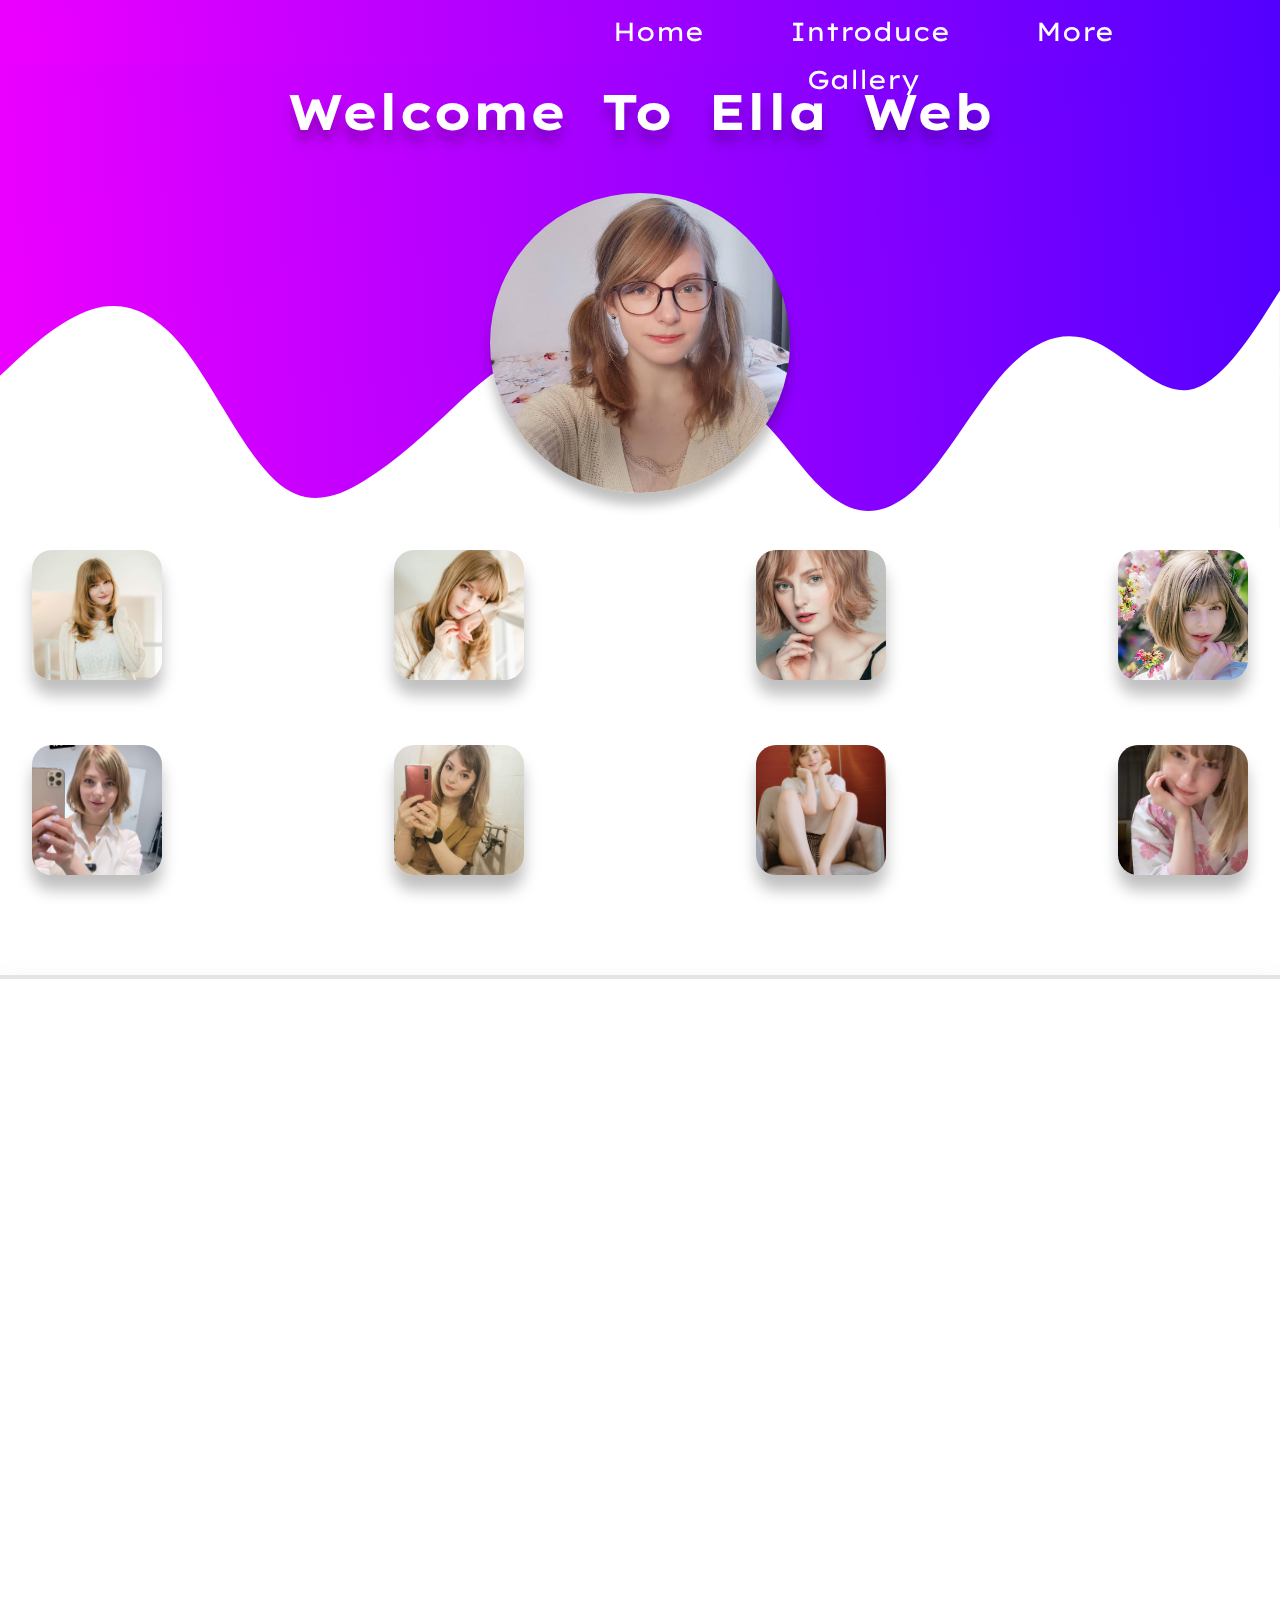
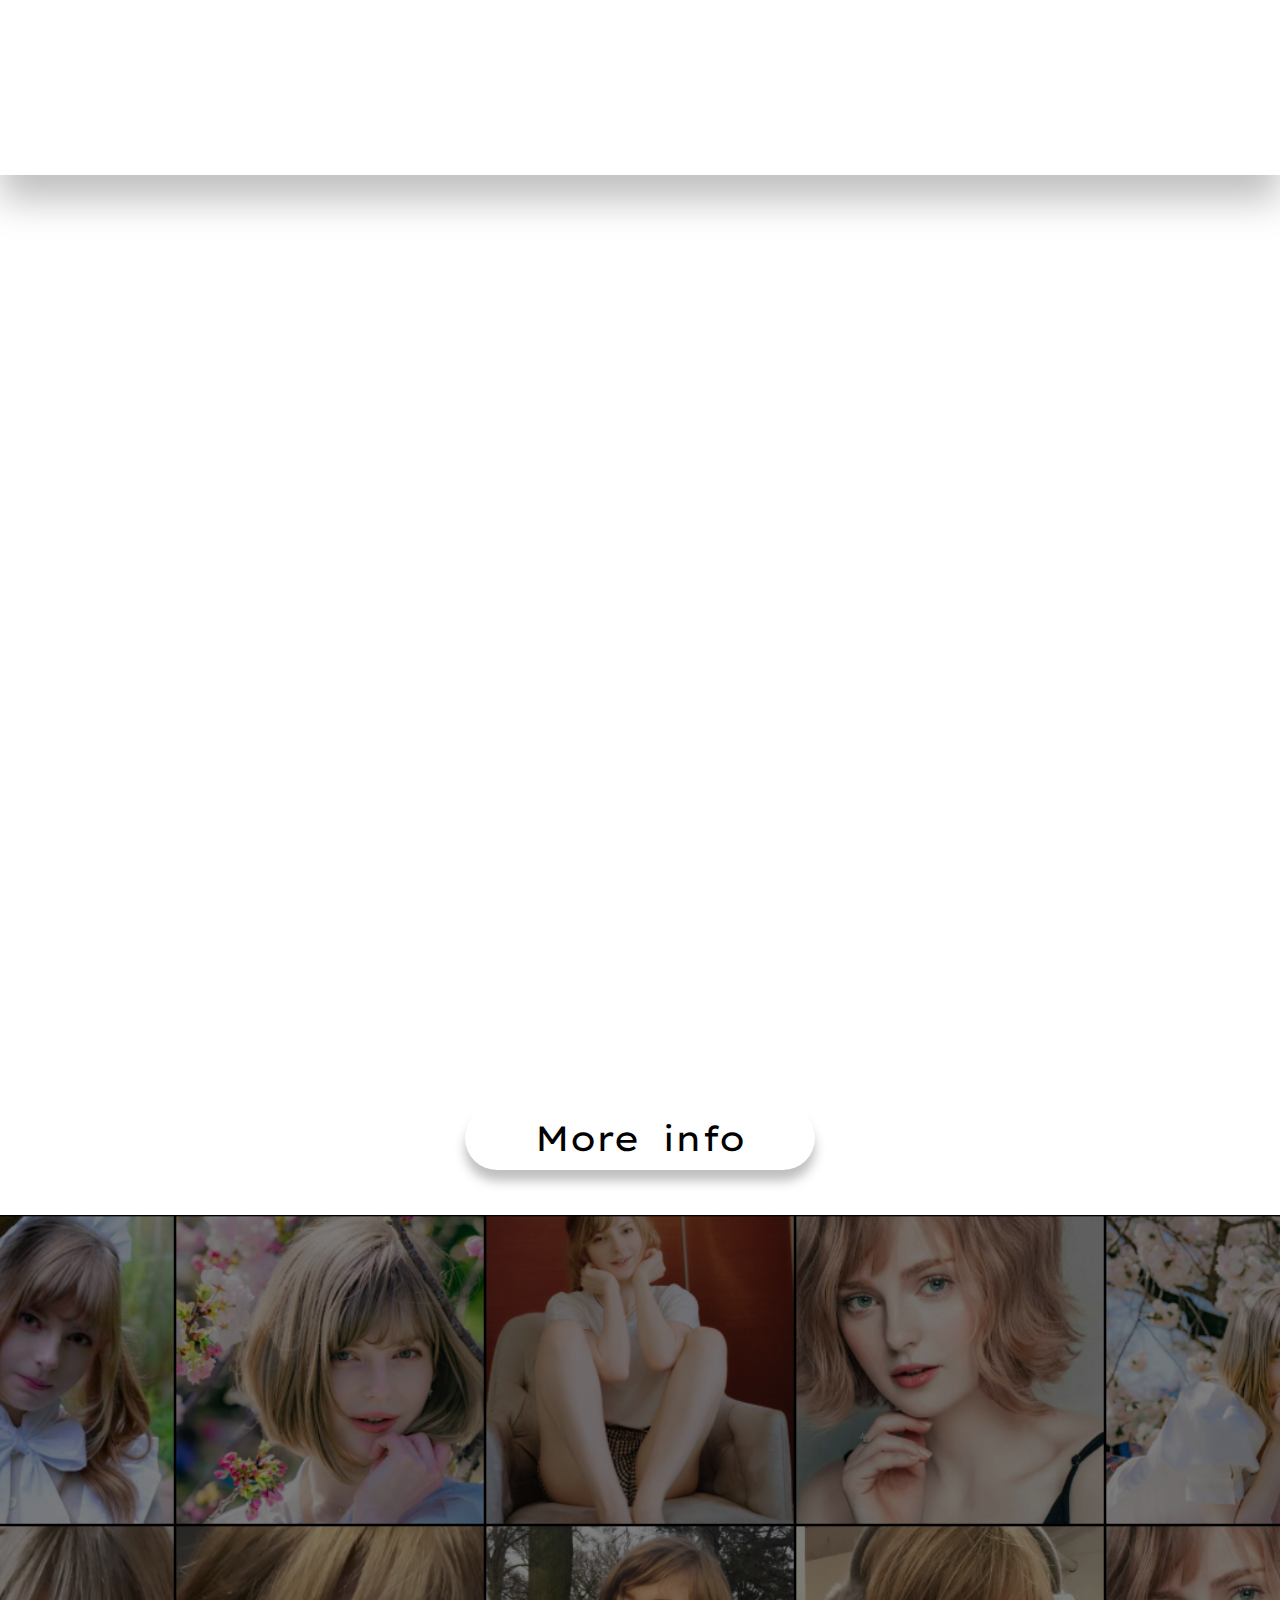
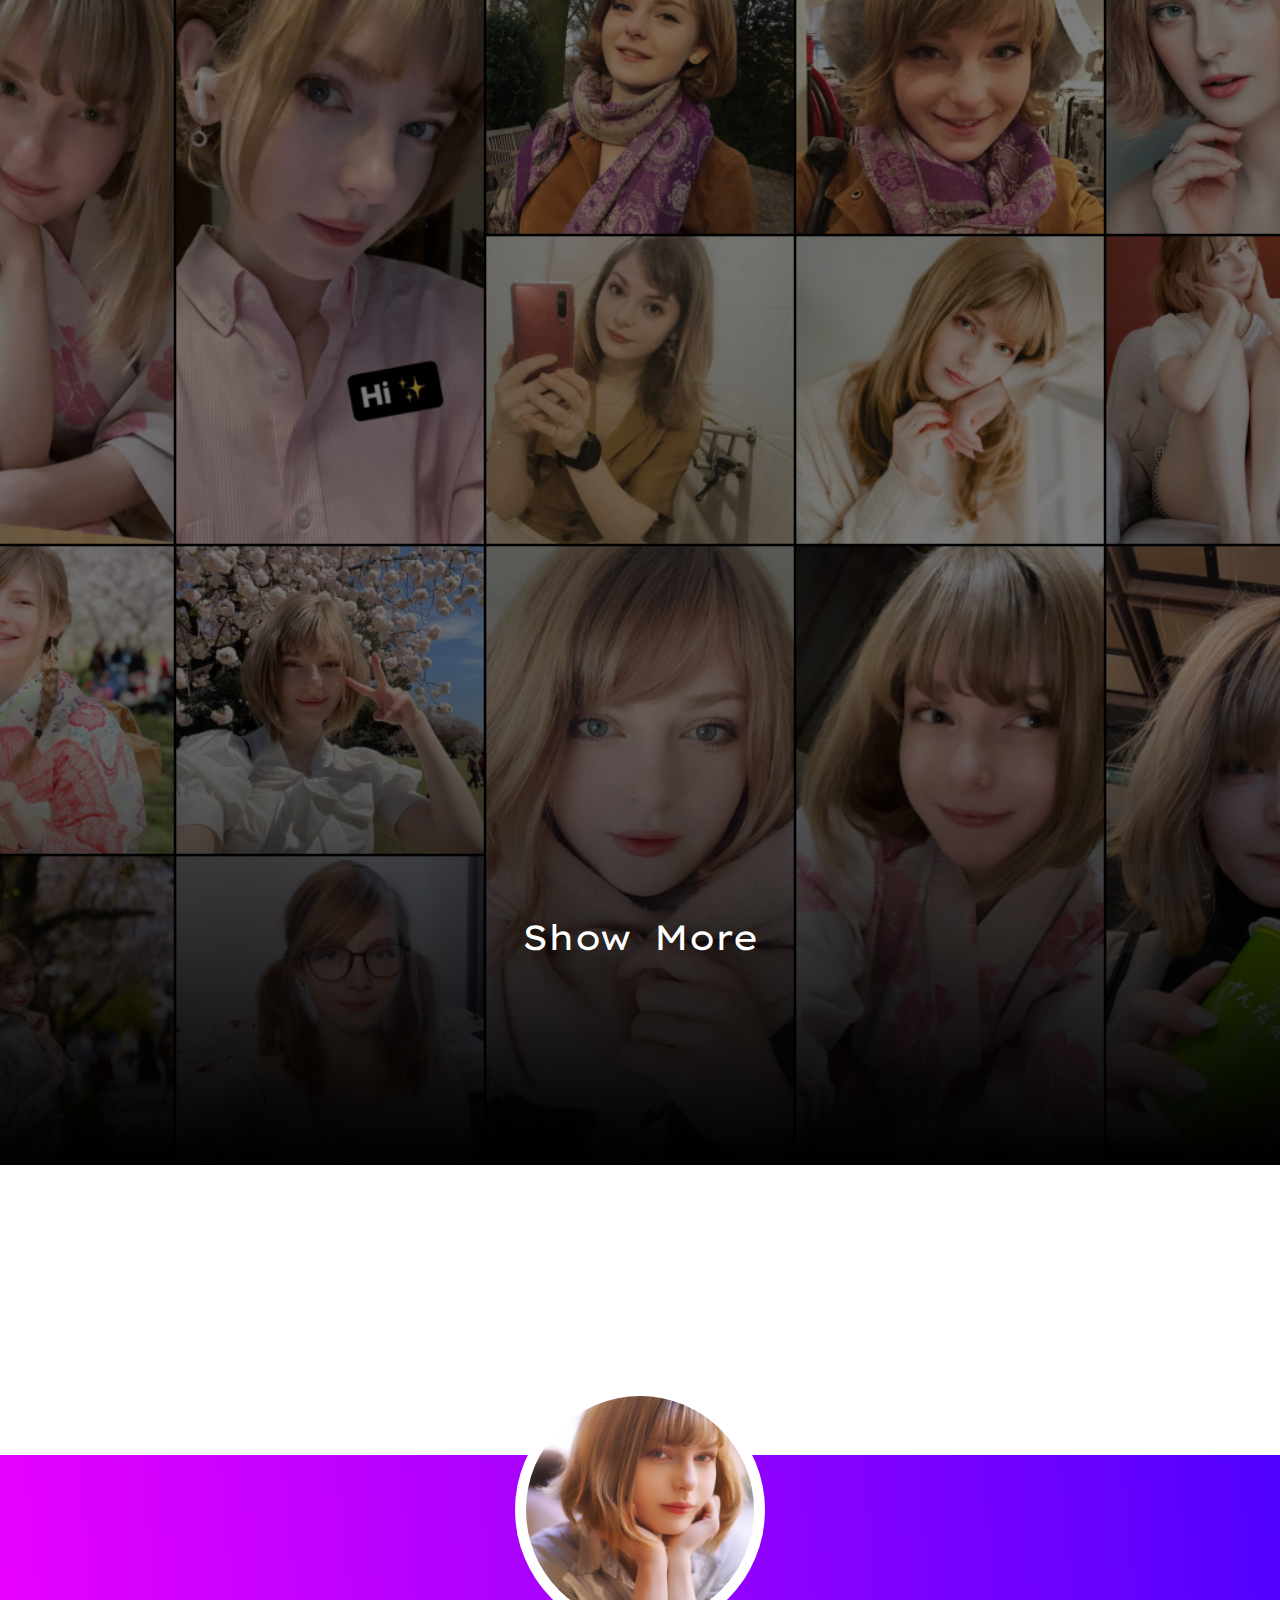
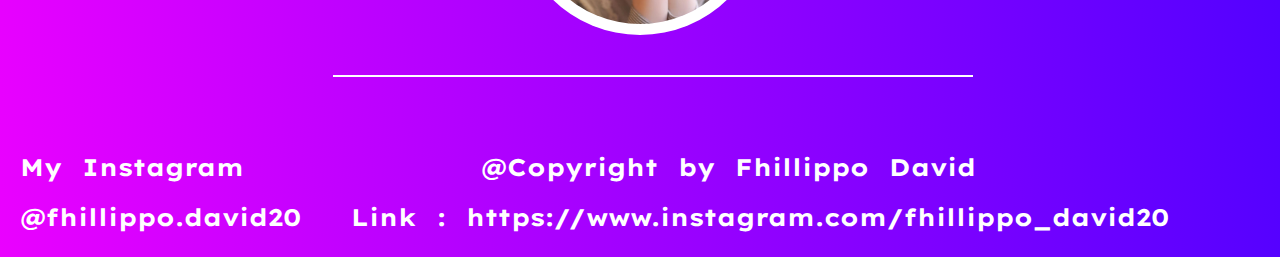
<file: index.html>
<!DOCTYPE html>
<html lang="en">
  <head>
    <meta charset="UTF-8" />
    <meta http-equiv="X-UA-Compatible" content="IE=edge" />
    <meta name="viewport" content="width=device-width, initial-scale=1.0" />
    <link rel="stylesheet" href="style.css" />
    <title>Ella Web</title>

    <!-- <style>
        @import url('https://fonts.googleapis.com/css2?family=Alkalami&family=Lexend+Exa:wght@200;500&display=swap');
    </style> -->

    <style>
      @import url("https://fonts.googleapis.com/css2?family=Alkalami&family=Lexend+Exa:wght@200;500&family=Sofia&display=swap");
    </style>

    <link rel="stylesheet" href="css/animate.css" />
</head>
<body id="home">
  <nav>
    <div id="clock"></div>
    <ul>
      <li><a href="#home">Home</a></li>
      <li><a href="#introduce">Introduce</a></li>
      <li><a href="#more">More</a></li>
      <li><a href="#galeri">Gallery</a></li>
    </ul>
  </nav>
    <!-- header atas -->
    <!-- judul -->
    <div class="atas"> 
      <div class="jdl">
        <h1 class="ellaweb">Welcome To Ella Web</h1>
      </div>
      <div class="gambar">
        <img class="profile" src="./asset/Untitled.jpg" alt="" />
      </div>
    </div>
    <svg xmlns="http://www.w3.org/2000/svg" viewBox="0 0 1440 320">
      <path
        fill="#ffffff"
        fill-opacity="1"
        d="M0,128L17.1,112C34.3,96,69,64,103,53.3C137.1,43,171,53,206,96C240,139,274,213,309,245.3C342.9,277,377,267,411,245.3C445.7,224,480,192,514,160C548.6,128,583,96,617,117.3C651.4,139,686,213,720,218.7C754.3,224,789,160,823,160C857.1,160,891,224,926,256C960,288,994,288,1029,256C1062.9,224,1097,160,1131,122.7C1165.7,85,1200,75,1234,90.7C1268.6,107,1303,149,1337,144C1371.4,139,1406,85,1423,58.7L1440,32L1440,320L1422.9,320C1405.7,320,1371,320,1337,320C1302.9,320,1269,320,1234,320C1200,320,1166,320,1131,320C1097.1,320,1063,320,1029,320C994.3,320,960,320,926,320C891.4,320,857,320,823,320C788.6,320,754,320,720,320C685.7,320,651,320,617,320C582.9,320,549,320,514,320C480,320,446,320,411,320C377.1,320,343,320,309,320C274.3,320,240,320,206,320C171.4,320,137,320,103,320C68.6,320,34,320,17,320L0,320Z"
      ></path>
    </svg>
    <!-- judul -->
    <!-- header atas -->

    <!-- small picture -->
    <div class="flex-bungkus">
      <div class="flex-atas">
        <img src="./asset/one.jpeg" alt="" class="one wow bounceInLeft" />
        <img src="./asset/two.jpeg" alt="" class="two wow bounceInLeft" />
        <img src="./asset/five.jpeg" alt="" class="five wow bounceInRight" />
        <img src="./asset/six.jpeg" alt="" class="six wow bounceInRight" />
      </div>
      <div class="flex-bawah">
        <img src="./asset/three.jpeg" alt="" class="three wow bounceInLeft" />
        <img src="./asset/four.jpeg" alt="" class="four wow bounceInLeft" />
        <img src="./asset/seven.jpeg" alt="" class="seven wow bounceInRight" />
        <img src="./asset/eight.jpeg" alt="" class="eight wow bounceInRight" />
      </div>
    </div>
    <!-- small picture -->
    <!-- introduce -->
    <div class="introduce" id="introduce">
      <div class="x">
        <h1 class="who wow fadeInDown" data-wow-delay="1s">Who is Ella ?</h1>
        <p class="explain1 wow fadeInDown" data-wow-delay="1s">
          Ella Freya is a model from <br />
          the Netherlands Currently <br />
          Ella Freya is also studying <br />
          Japanese. Ella Freya also <br />
          often creates content <br />
          related to Japan through <br />
          her social media accounts <br />
          such as her TikTok, <br />
          Instagram and YouTube.
        </p>
      </div>
      <div class="y">
        <img src="./asset/ella1.jpg" alt="" class="ella1 wow fadeInDown" data-wow-delay="1.5s"/>
        <img src="./asset/ella2.jpg" alt="" class="ella2 wow fadeInRight" data-wow-delay="1.5s"/>
        <img src="./asset/ella3.jpg" alt="" class="ella3 wow fadeInLeft" data-wow-delay="1.5s"/>
      </div>
    </div>
    <!-- akhir introduce -->

    <!-- information -->
    <div class="bungkus-info">
      <div class="info" id="more">
        <div class="a">
          <p class="explain2 wow fadeInLeft" data-wow-delay="1s">
            Ella Freya is a model <br />
            from the Netherlands <br />
            Currently Ella Freya is <br />
            also studying Japanese. <br />
            Ella Freya also often <br />
            creates content related <br />
            to Japan through her <br />
            social media accounts <br />
            such as her TikTok, <br />
            Instagram and YouTube.
          </p>
        </div>
        <div class="b">
          <img src="./asset/circle.jpg" alt="" class="circle wow fadeInUp" data-wow-delay="1.5s"/>
          <div class="bulat1 wow fadeInLeft" data-wow-delay=".8s"></div>
          <div class="bulat2 wow fadeInRight" data-wow-delay=".9s"></div>
          <div class="bulat3 wow fadeInDown" data-wow-delay="1s"></div>
        </div>
      </div>
      <div class="center">
        <a href="info.html" class="button1">More info</a>
      </div>
    </div>
    <!-- akhir information -->

    <!-- galeri -->
    <div class="bungkus-galeri">
      <div class="background" id="galeri">
        <p class="re4 wow bounceInDown" data-wow-delay="1s">
          Ashley's character in RE 4 <br />
          Remake is played by Ella <br />
          Freya, who is a model from the <br />
          Netherlands. <br />
          <br />
  
          Ella Freya has a beautiful face <br />
          and has good Japanese <br />
          language skills, that's what <br />
          made Capcom attracted to <br />
          make Ella Freya a game model <br />
          for Ashley's character.
        </p>
      </div>
      <div class="center-g">
        <a href="galeri.html" class="button2">Show More</a>
      </div>
    </div>

    <!-- <div class="background">
        <div class="galeri1">
            <div class="photo1"></div>
            <div class="photo2"></div>
            <div class="photo3"></div>
            <div class="photo4"></div>
            <div class="photo5"></div>
            <div class="photo6"></div>
            <div class="photo7"></div>
            <div class="photo8"></div>
            <div class="photo9"></div>
            <div class="photo10"></div>
            <div class="photo11"></div>
            <div class="photo12"></div>
            <div class="photo13"></div>
            <div class="photo14"></div>
            <div class="photo15"></div>
            <div class="photo14"></div>
            <div class="photo15"></div>
            <div class="photo16"></div>
            <div class="photo17"></div>
            <div class="photo18"></div>
            <div class="photo19"></div>
            <div class="photo20"></div>
            <div class="photo21"></div>
            <div class="photo22"></div>
            <div class="photo23"></div>
            <div class="photo24"></div>
         </div>
     </div> -->

    <!-- galeri 1 -->

    <!-- footer -->
    <div class="footer">
      <div class="bungkus-foto">
        <div class="foto1">
          <img src="./asset/bottom.jpeg" alt="" class="bottom1" />
        </div>
      </div>
      <div class="line"></div>
      <div class="deadline">
        <div class="tulis-kiri">
          <p class="left-1">My Instagram</p> <br>
          <p class="left-2">@fhillippo.david20</p>
        </div>
        <div class="tulis-tengah">
          <p class="copy">@Copyright by Fhillippo David</p> <br>
          <p class="left-3">Link : <a href="https://www.instagram.com/fhillippo_david20" class="ig">https://www.instagram.com/fhillippo_david20</a> </p>
        </div>
      </div>
    </div>
    <!-- akhir footer -->

    <script src="js/wow.min.js"></script>
    <script>
      new WOW().init();

      function updateClock() {
      var now = new Date();
      var hours = now.getHours();
      var minutes = now.getMinutes();
      var seconds = now.getSeconds();

      // Mengatur format waktu
      var timeString = hours.toString().padStart(2, '0') + ':' +
        minutes.toString().padStart(2, '0') + ':' +
        seconds.toString().padStart(2, '0');

      // Memperbarui tampilan jam pada elemen dengan ID "clock"
      document.getElementById('clock').textContent = timeString;
    }

    // Memanggil fungsi updateClock setiap detik
    setInterval(updateClock, 1000);

    </script>
</body>
</html>
</file>
<file: style.css>
* {
  margin: 0;
  padding: 0;
  transition: all 0.2s linear;
  font-family: "Lexend Exa", sans-serif;
  scroll-padding-top: 5.5rem;
  scroll-behavior: smooth;
}

/* header utama
div atas */
.atas {
  width: 100%;
  height: 530px;
  background-image: linear-gradient(265.96deg, #5200ff 0%, #eb00ff 98.32%);
  box-sizing: border-box;
  position: relative;
}
/* div atas */
/* wave */
svg {
  /* background-image: linear-gradient(265.96deg, #5200FF 0%, #EB00FF 98.32%); */
  /* position: absolute; */
  position: relative;
  margin-top: -5900px;
}

.gambar {
  position: relative;
  width: 100%;
  display: flex;
  justify-content: center;
  padding-top: 50px;
  z-index: 5;
}
/* wave */
/* title */
.ellaweb {
  color: white;
  /* font-family: sans-serif; */
  font-weight: 700;
  font-size: 50px;
  word-spacing: 15px;
  text-align: center;
  padding-top: 80px;
  text-shadow: 0px 12px 12px rgba(0, 0, 0, 0.25);
}
/* title */
/* profile */
.profile {
  width: 300px;
  height: 300px;
  border-radius: 100%;
  margin-bottom: 600px;
  box-shadow: 0px 12px 12px rgba(0, 0, 0, 0.25);
  object-fit: cover;
}
/* profile */
/* akhir header utama */

/* small picture*/
.flex-bungkus {
  position: relative;
  width: 95%;
  margin: auto;
  display: flex;
  flex-direction: column;
  gap: 65px;
  z-index: 10000000;
}

.flex-bungkus img {
  width: 130px;
  height: 130px;
  border-radius: 20px;
  object-fit: cover;
  box-shadow: 0px 15px 15px rgba(0, 0, 0, 0.25);
}

.flex-atas {
  width: 100%;
  display: flex;
  justify-content: space-between;
}

.flex-bawah {
  width: 100%;
  display: flex;
  justify-content: space-between;
  flex-wrap: wrap;
}
/* akhir small picture*/

/* introduce */
.introduce {
  width: 100%;
  height: 800px;
  border-top: rgba(0, 0, 0, 0.1) 4px solid;
  margin-top: 100px;
  box-shadow: 0px 25px 35px rgba(0, 0, 0, 0.25);
  box-sizing: border-box;
  display: flex;
}

.x {
  width: 50%;
}

.y {
  width: 50%;
  position: relative;
}

.who {
  /* font-family: sans-serif; */
  font-weight: 700;
  font-size: 70px;
  line-height: 80px;
  margin-left: 60px;
  margin-top: 150px;
}

.explain1 {
  /* font-family: sans-serif; */
  font-weight: 400;
  font-size: 35px;
  line-height: 45px;
  word-spacing: 15px;
  margin-left: 60px;
  margin-top: 20px;
}

.ella1 {
  position: absolute;
  width: 300px;
  height: 300px;
  right: 30%;
  top: 13%;
  border-radius: 50px;
  object-fit: cover;
  border: 2px solid black;
}

.ella2 {
  position: absolute;
  width: 300px;
  height: 300px;
  right: 19%;
  top: 45%;
  border-radius: 50px;
  object-fit: cover;
  border: 2px solid black;
}

.ella3 {
  position: absolute;
  width: 300px;
  height: 300px;
  right: 54%;
  top: 40%;
  border-radius: 50px;
  object-fit: cover;
  z-index: -1;
  border: 2px solid black;
}

.ella1:hover {
  width: 400px;
  height: 400px;
  z-index: 1;
  transition: 0.8s;
}

.ella2:hover {
  width: 400px;
  height: 400px;
  z-index: 1;
  transition: 0.8s;
}

.ella3:hover {
  width: 400px;
  height: 400px;
  z-index: 1;
  transition: 0.8s;
}
/* akhir introduce */

/* information */
.bungkus-info {
  width: 100%;
  height: 790px;
  margin-top: 250px;
  box-sizing: border-box;
  position: relative;
}

.info {
  width: 100%;
  height: 790px;
  background: url(./asset/background.jpeg);
  background-size: cover;
  background-position: center;
  background-attachment: fixed;
  box-sizing: border-box;
  display: flex;
}

.a {
  width: 50%;
  box-sizing: border-box;
  display: flex;
  align-items: center;
  justify-content: center;
}

.b {
  width: 50%;
  box-sizing: border-box;
  position: relative;
}

.explain2 {
  color: white;
  /* font-family: sans-serif; */
  text-shadow: 0px 12px 12px rgba(0, 0, 0, 0.25);
  font-weight: 400;
  font-size: 35px;
  line-height: 45px;
  word-spacing: 15px;
}

.circle {
  position: absolute;
  width: 450px;
  height: 450px;
  right: 20%;
  top: 190px;
  border-radius: 100%;
  object-fit: cover;
  z-index: 1;
}

.bulat1 {
  position: absolute;
  width: 400px;
  height: 400px;
  right: 10%;
  top: 160px;
  background-color: white;
  border-radius: 100%;
}

.bulat2 {
  position: absolute;
  width: 400px;
  height: 400px;
  right: 35%;
  top: 160px;
  background-color: white;
  border-radius: 100%;
}

.bulat3 {
  position: absolute;
  width: 400px;
  height: 400px;
  right: 23%;
  top: 307px;
  background-color: white;
  border-radius: 100%;
}

.center {
  width: 100%;
  display: flex;
  justify-content: center;
  position: absolute;
  bottom: 45px;
}

.button1 {
  color: black;
  text-decoration: none;
  font-weight: 400;
  font-size: 35px;
  word-spacing: 10px;
  background-color: white;
  padding-inline: 70px;
  padding-bottom: 10px;
  padding-top: 10px;
  border-radius: 50px;
  box-shadow: 0px 11px 11px rgba(0, 0, 0, 0.25);
}

.button1:hover {
  background: #0000ff;
  color: white;
  transition: 0.8s;
}
/* akhir information */

/* galeri 1 */
.bungkus-galeri {
  width: 100%;
  height: 1550px;
  position: relative;
}

.background {
  width: 100%;
  height: 1550px;
  background-image: url(./asset/Group\ 9.png);
  background-size: cover;
  background-position: center;
  display: flex;
  justify-content: center;
  align-items: center;
}

.re4 {
  /* position: absolute;
    top: 50px; */
  color: white;
  /* font-family: sans-serif; */
  font-weight: 400;
  font-size: 32px;
  line-height: 60px;
  word-spacing: 15px;
  text-align: center;
}

.center-g {
  width: 100%;
  background: red;
  position: absolute;
  margin-top: -150px;
  display: flex;
  justify-content: center;
}

.button2 {
  color: white;
  font-weight: 400;
  font-size: 35px;
  word-spacing: 10px;
  margin-top: -100px;
  left: 699px;
  text-decoration: none;
}

.button2:hover {
  text-decoration: underline;
  transition: 1s;
}

/* .background {
    position: absolute;
    top: 2740px;
    width: 100%;
    height: 1014px;
    background-color: black;
}

.galeri1 {
    margin: auto;
    width: 100%;
    display: grid;
    grid-template-areas: 
    "photo1 photo2 photo3 photo4 photo5 photo6"
    "photo7 photo8 photo9 photo10 photo11 photo12"
    "photo13 photo14 photo15 photo16 photo17 photo18"
    "photo19 photo20 photo21 photo22 photo23 photo24"
    ;
    z-index: -1;
    opacity: 0.5;
}

.photo1 {
    grid-area: photo1;
    background-image: url(./asset/freya.jpeg);
    background-size: cover;
    background-repeat: no-repeat;
    background-position: center;
    min-height: 250px;
    border: solid 2px black;
}

.photo2 {
    grid-area: photo2;
    background-image: url(./asset/six.jpeg);
    background-size: cover;
    background-repeat: no-repeat;
    background-position: center;
    border: solid 2px black;
}

.photo3 {
    grid-area: photo3;
    background-image: url(./asset/seven.jpeg);
    background-size: cover;
    background-repeat: no-repeat;
    background-position: center;
    border: solid 2px black;
}

.photo4 {
    grid-area: photo4;
    background-image: url(./asset/five.jpeg);
    background-size: cover;
    background-repeat: no-repeat;
    background-position: center;
    border: solid 2px black;
}

.photo5 {
    grid-area: photo5;
    background-image: url(./asset/Ella\ Freya.jpeg);
    background-size: cover;
    background-repeat: no-repeat;
    background-position: center;
    border: solid 2px black;
}

.photo6 {
    grid-area: photo6;
    background-image: url(./asset/two.jpeg);
    background-size: cover;
    background-repeat: no-repeat;
    background-position: center;
    border: solid 2px black;
}

.photo7 {
    grid-area: photo7;
    background-image: url(./asset/delapan.jpeg);
    background-size: cover;
    background-repeat: no-repeat;
    background-position: center;
    border: solid 2px black;
    min-height: 250px;
}

.photo8 {
    grid-area: photo8;
    background-image: url(./asset/four.jpeg);
    background-size: cover;
    background-repeat: no-repeat;
    background-position: center;
    border: solid 2px black;
}

.photo9 {
    grid-area: photo9;
    background-image: url(./asset/ella2.jpg);
    background-size: cover;
    background-repeat: no-repeat;
    background-position: center;
    border: solid 2px black;
}

.photo10 {
    grid-area: photo10;
    background-image: url(./asset/ella1.jpg);
    background-size: cover;
    background-repeat: no-repeat;
    background-position: center;
    border: solid 2px black;
}

.photo11 {
    grid-area: photo11;
    background-image: url(./asset/ella3.jpg);
    background-size: cover;
    background-repeat: no-repeat;
    background-position: center;
    border: solid 2px black;
}

.photo12 {
    grid-area: photo12;
    background-image: url(./asset/tujuh.jpeg);
    background-size: cover;
    background-repeat: no-repeat;
    background-position: center;
    border: solid 2px black;
}

.photo13 {
    grid-area: photo13;
    background-image: url(./asset/one.jpeg);
    background-size: cover;
    background-repeat: no-repeat;
    background-position: center;
    border: solid 2px black;
    min-height: 250px;
}

.photo14 {
    grid-area: photo14;
    background-image: url(./asset/eight.jpeg);
    background-size: cover;
    background-repeat: no-repeat;
    background-position: center;
    border: solid 2px black;
}

.photo15 {
    grid-area: photo15;
    background-image: url(./asset/ella12.jpeg);
    background-size: cover;
    background-repeat: no-repeat;
    background-position: center;
    border: solid 2px black;
}

.photo16 {
    grid-area: photo16;
    background-image: url(./asset/three.jpeg);
    background-size: cover;
    background-repeat: no-repeat;
    background-position: center;
    border: solid 2px black;
}

.photo17 {
    grid-area: photo17;
    background-image: url(./asset/kiri1.jpeg);
    background-size: cover;
    background-repeat: no-repeat;
    background-position: center;
    border: solid 2px black;
}

.photo18 {
    grid-area: photo18;
    background-image: url(./asset/drink.jpeg);
    background-size: cover;
    background-repeat: no-repeat;
    background-position: center;
    border: solid 2px black;
}

.photo19 {
    grid-area: photo19;
    background-image: url(./asset/sebelas.jpeg);
    background-size: cover;
    background-repeat: no-repeat;
    background-position: center;
    border: solid 2px black;
    min-height: 250px;
}

.photo20 {
    grid-area: photo20;
    background-image: url(./asset/four.jpeg);
    background-size: cover;
    background-repeat: no-repeat;
    background-position: center;
    border: solid 2px black;
    min-height: 250px;
}

.photo21 {
    grid-area: photo21;
    background-image: url(./asset/circle.jpg);
    background-size: cover;
    background-repeat: no-repeat;
    background-position: center;
    border: solid 2px black;
    min-height: 250px;
}

.photo22 {
    grid-area: photo22;
    background-image: url(./asset/fryea7.jpg);
    background-size: cover;
    background-repeat: no-repeat;
    background-position: center;
    border: solid 2px black;
    min-height: 250px;
}

.photo23 {
    grid-area: photo23;
    background-image: url(./asset/ella\ ashley.jpeg);
    background-size: cover;
    background-repeat: no-repeat;
    background-position: center;
    border: solid 2px black;
    min-height: 250px;
}

.photo24 {
    grid-area: photo24;
    background-image: url(./asset/ells.jpg);
    background-size: cover;
    background-repeat: no-repeat;
    background-position: center;
    border: solid 2px black;
    min-height: 250px;
} */

/* akhir galeri 1 */

/* footer */
.footer {
  position: relative;
  margin-top: 290px;
  width: 100%;
  height: 402px;
  background: linear-gradient(264.37deg, #5101ff 0%, #ea01ff 100%);
  box-sizing: border-box;
  /* display: flex; */
}

.bungkus-foto {
    position: absolute;
    margin-top: -70px;
    width: 100%;
    height: 250px;
    display: flex;
    justify-content: center;
}

.foto1 {
  margin-bottom: 100px;
  width: 250px;
  height: 250px;
  background-color: white;
  border-radius: 100%;
  display: flex;
}

.bottom1 {
  width: 228px;
  height: 228px;
  border-radius: 100%;
  margin: auto;
  object-fit: cover;
}

.line {
  position: absolute;
  top: 220px;
  left: 26%;
  margin: auto;
  width: 50%;
  height: 2px;
  background-color: white;
}

.copy {
  color: white;
  font-weight: 700;
  font-size: 24px;
  word-spacing: 10px;
  margin-left: 180px;
}

.tulis-tengah {
    /* background-color: #0000ff; */
    box-sizing: border-box;
}

.tulis-kiri {
    box-sizing: border-box;
}

.deadline {
    width: 100%;
    /* background-color: pink; */
    display: flex;
    position: absolute;
    bottom: 25px;
    box-sizing: border-box;
}
/* akhir footer */

.footer p {
  color: white;
  font-weight: 700;
  font-size: 24px;
  word-spacing: 10px;
}

.left-3 {
    margin-left: 50px;
}

.left-1 {
  margin-left: 20px;
}

.left-2 {
  margin-left: 20px;
}

.footer a {
  text-decoration: none;
  color: white;
}

/* navbar */
nav {
  position: fixed;
  width: 100%;
  height: 65px;
  background: linear-gradient(265.96deg, #5200ff 0%, #eb00ff 98.32%);
  z-index: 100000000000000;
  display: flex;
  /* box-shadow: 5px 5px 5px rgba(0, 0, 0, 0.25); */
}

ul {
  text-align: center;
  margin-left: 509px;
}

li {
  display: inline-block;
  margin-top: 22px;
  margin-right: 80px;
}

li a {
  display: block;
  text-decoration: none;
  color: white;
  font-size: 26px;
  margin-top: -7px;
}
/* akhir navbar */
.kotak {
  width: 300px;
  height: 300px;
  background: blue;
}

#clock {
  color: white;
  font-size: 26px;
  margin-top: 15px;
  margin-left: 18px;
}

/* media query responsive*/
@media (max-width: 991px) {
  html {
    font-size: 55%;
  }
}

@media (max-width: 760px) {
}

@media (max-width: 450px) {
}
/* media query responsive*/
</file>
